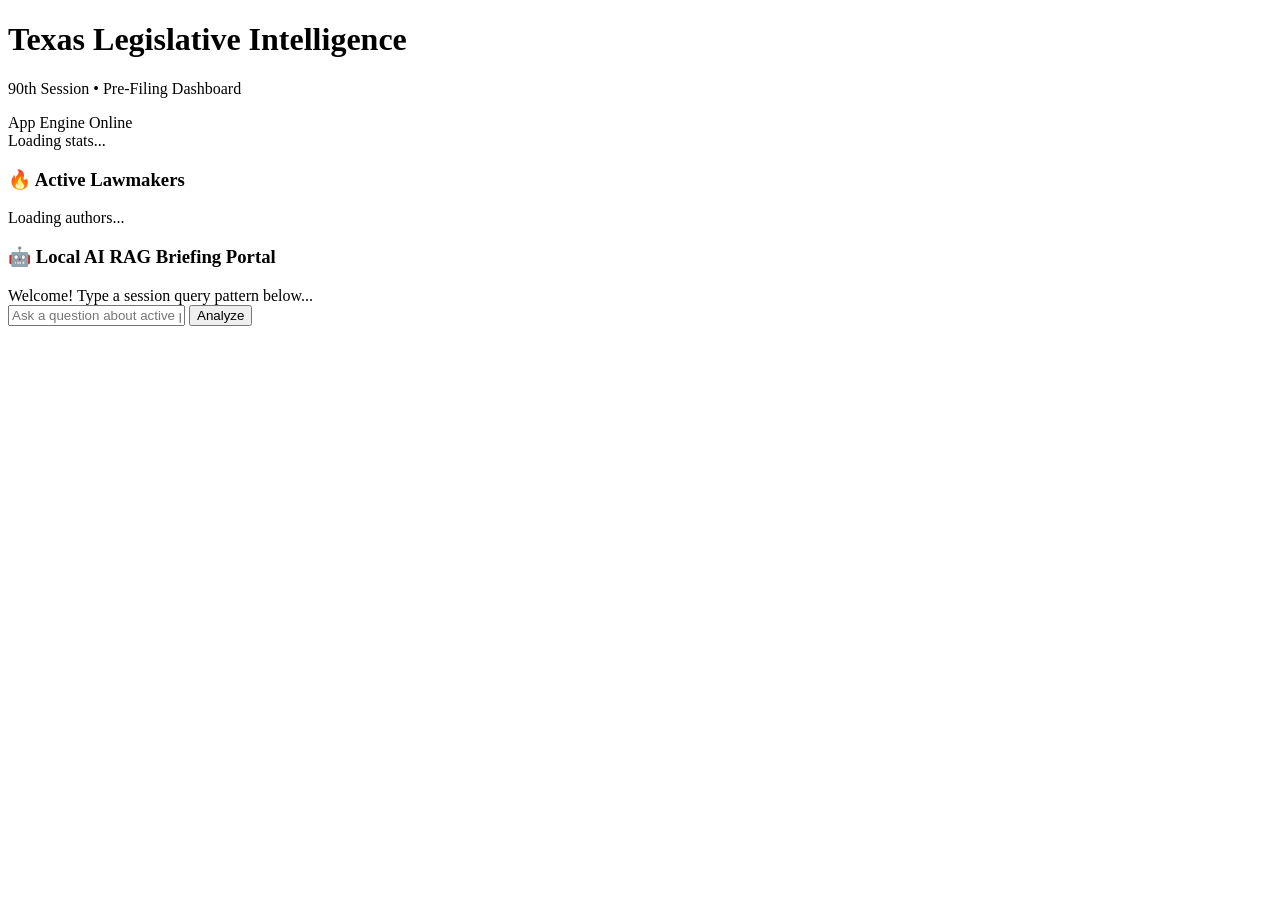
<file: public/assets/aistudio/index_3380b2e4.html>
<!DOCTYPE html>
<html lang="en">
<head>
    <meta charset="UTF-8">
    <meta name="viewport" content="width=device-width, initial-scale=1.0">
    <title>Texas 90th Legislative Session - AI Portal</title>
    <script src="https://tailwindcss.com"></script>
</head>
<body class="bg-gray-900 text-gray-100 font-sans min-h-screen">
    <header class="border-b border-gray-800 bg-gray-950 p-6 flex justify-between items-center">
        <div>
            <h1 class="text-2xl font-bold text-white tracking-wide">Texas Legislative Intelligence</h1>
            <p class="text-sm text-blue-400 font-medium">90th Session • Pre-Filing Dashboard</p>
        </div>
        <div class="bg-emerald-500/10 text-emerald-400 text-xs px-3 py-1.5 rounded-full font-semibold border border-emerald-500/20">
            App Engine Online
        </div>
    </header>

    <main class="max-w-7xl mx-auto p-6 space-y-8">
        <!-- Stats -->
        <div class="grid grid-cols-1 md:grid-cols-4 gap-6" id="stats-grid">
            <div class="bg-gray-950 border border-gray-800 rounded-xl p-6 animate-pulse">Loading stats...</div>
        </div>

        <div class="grid grid-cols-1 lg:grid-cols-3 gap-8 items-start">
            <!-- Authors Column -->
            <div class="bg-gray-950 border border-gray-800 rounded-xl p-6 space-y-4">
                <h3 class="text-md font-bold text-white">🔥 Active Lawmakers</h3>
                <div class="divide-y divide-gray-800" id="author-list"><p class="text-gray-500 py-2">Loading authors...</p></div>
            </div>

            <!-- AI Chat Column -->
            <div class="lg:col-span-2 bg-gray-950 border border-gray-800 rounded-xl p-6 flex flex-col h-[550px]">
                <h3 class="text-lg font-bold text-white mb-2">🤖 Local AI RAG Briefing Portal</h3>
                <div id="chat-display" class="flex-1 overflow-y-auto space-y-4 pr-2 bg-gray-900 border border-gray-800 rounded-lg p-4 text-sm text-gray-400">
                    Welcome! Type a session query pattern below...
                </div>
                <div class="flex gap-3 pt-4 border-t border-gray-800 mt-4">
                    <input type="text" id="chat-input" placeholder="Ask a question about active pre-filed bills..." 
                           class="flex-1 bg-gray-900 border border-gray-700 rounded-lg px-4 py-3 text-white focus:outline-none focus:border-blue-500">
                    <button onclick="submitQuery()" id="send-btn" class="bg-blue-600 hover:bg-blue-500 text-white font-semibold px-6 py-3 rounded-lg shadow">
                        Analyze
                    </button>
                </div>
            </div>
        </div>
    </main>

    <script>
        const BACKEND_URL = "http://192.168.4.20:8000";

        async function loadDashboardData() {
            try {
                const statsRes = await fetch(`${BACKEND_URL}/stats`);
                const stats = await statsRes.json();
                document.getElementById('stats-grid').innerHTML = `
                    <div class="bg-gray-950 border border-gray-800 rounded-xl p-6 shadow-md"><p class="text-xs font-semibold text-gray-400 uppercase">Tracked Versions</p><p class="text-3xl font-extrabold text-white mt-1">${stats.total_tracked_versions}</p></div>
                    <div class="bg-gray-950 border border-gray-800 rounded-xl p-6 shadow-md"><p class="text-xs font-semibold text-gray-400 uppercase">Unique Bills</p><p class="text-3xl font-extrabold text-blue-400 mt-1">${stats.total_unique_bills}</p></div>
                    <div class="bg-gray-950 border border-gray-800 rounded-xl p-6 shadow-md"><p class="text-xs font-semibold text-gray-400 uppercase">Registered Authors</p><p class="text-3xl font-extrabold text-purple-400 mt-1">${stats.total_authors_registered}</p></div>
                    <div class="bg-gray-950 border border-gray-800 rounded-xl p-6 shadow-md"><p class="text-xs font-semibold text-gray-400 uppercase">Secondary Docs</p><p class="text-3xl font-extrabold text-amber-400 mt-1">${stats.total_secondary_documents}</p></div>
                `;

                const authorRes = await fetch(`${BACKEND_URL}/authors?limit=8`);
                const authors = await authorRes.json();
                document.getElementById('author-list').innerHTML = authors.map((item, idx) => `
                    <div class="flex justify-between items-center py-3 text-sm"><span class="text-gray-300">Rep. ${item.author}</span><span class="text-blue-400 font-bold">${item.bills_filed} Filed</span></div>
                `).join('');
            } catch (err) { console.error("Dashboard link failure:", err); }
        }

        async function submitQuery() {
            const inputEl = document.getElementById('chat-input');
            const query = inputEl.value.trim();
            if (!query) return;

            const chatDisplay = document.getElementById('chat-display');
            const sendBtn = document.getElementById('send-btn');

            chatDisplay.innerHTML += `<div class="flex justify-end"><div class="bg-blue-600 text-white rounded-lg px-4 py-2 max-w-[85%] font-medium">${query}</div></div>`;
            inputEl.value = "";
            sendBtn.disabled = true;
            sendBtn.innerText = "Thinking...";

            const loadingId = "loader_" + Date.now();
            chatDisplay.innerHTML += `<div class="flex justify-start" id="${loadingId}"><div class="text-gray-500 text-xs italic">Running local vector match and querying Llama 3.1 on your GPU...</div></div>`;
            chatDisplay.scrollTop = chatDisplay.scrollHeight;

            try {
                const res = await fetch(`${BACKEND_URL}/ai-chat?q=${encodeURIComponent(query)}`);
                const data = await res.json();
                document.getElementById(loadingId).remove();

                const sourcesHtml = data.source_material_used.length > 0 
                    ? `<div class="mt-2 text-xs text-gray-500 font-semibold">Sources: ${data.source_material_used.map(b => `<span class="bg-gray-800 text-blue-400 px-1.5 py-0.5 rounded mr-1">${b}</span>`).join('')}</div>` : "";

                chatDisplay.innerHTML += `
                    <div class="flex justify-start">
                        <div class="bg-gray-900 border border-gray-800 text-gray-200 rounded-lg px-4 py-3 max-w-[90%] leading-relaxed">
                            <p class="whitespace-pre-line">${data.answer}</p>
                            ${sourcesHtml}
                        </div>
                    </div>
                `;
            } catch (err) {
                document.getElementById(loadingId).remove();
                chatDisplay.innerHTML += `<div class="text-red-400 text-xs">Error connecting to local app engine.</div>`;
            }
            sendBtn.disabled = false;
            sendBtn.innerText = "Analyze";
            chatDisplay.scrollTop = chatDisplay.scrollHeight;
        }

        window.onload = loadDashboardData;
        document.getElementById("chat-input").addEventListener("keyup", function(e) { if (e.key === "Enter") submitQuery(); });
    </script>
</body>
</html>
</file>
